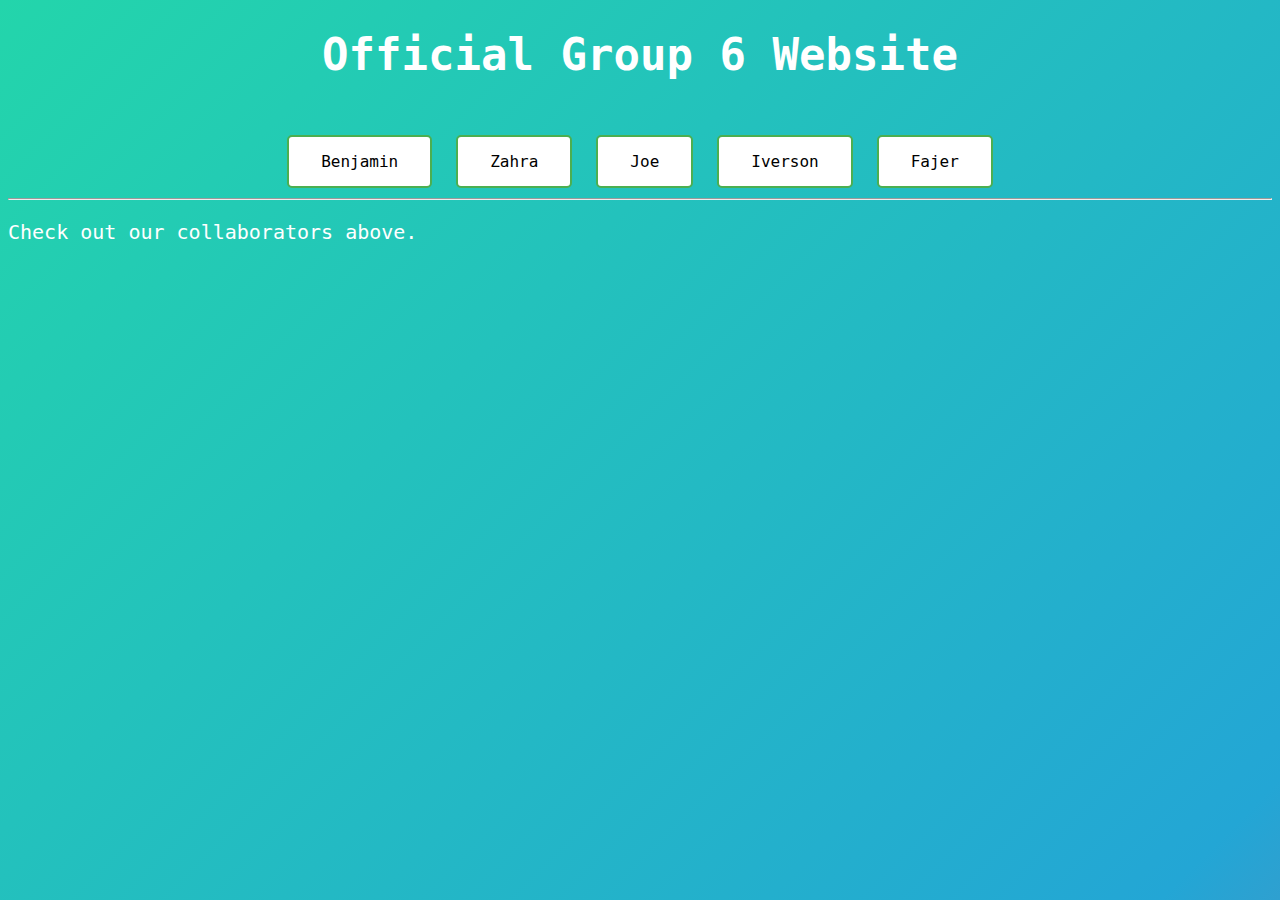
<file: index.html>
<!Doctype html>
<html>
<head>
<title>Welcome To Group 6</title>
<link rel="stylesheet"href="style.css"/>
</head>
<body>
<h1>Official Group 6 Website</h1>
<div class="center">
    <a href="Benjamin.html" class="button button1"> Benjamin</a>
    <a href="Zahra.html" class="button button1"> Zahra</a>
    <a href="Joe.html" class="button button1"> Joe</a>
    <a href="Iverson.html" class="button button1"> Iverson</a>
    <a href="Fajer.html" class="button button1">Fajer</a>
</div>
<hr />
<p>Check out our collaborators above.</p>
</body>
</html>
</file>
<file: style.css>
/*Group 6 css styling definitions*/
body{
	width: auto;
      min-height: auto;
	border: 5px;
}

/*This is the body specific to the keyframe gradient in the background the colourful background you see has this body*/
body {
    background: linear-gradient(-45deg, #ee7752, #e73c7e, #23a6d5, #23d5ab);
    background-size: 400% 400%;
    animation: gradient 15s ease infinite;
}

/*Horizontal line element spefications*/
hr{
   position:static;
   padding-top: 0.01px;
   margin-top: -15px;
   background: #eee;
}

/*center align elements*/
.center{
  text-align: center;
}

/*These buttons link our personal html to the main index.html. If you click on any name, it should take you to the webpage*/
.button {
  border-radius: 5px;
  color: white;
  padding: 15px 32px;
  text-align: center;
  text-decoration: none;
  display: inline-block;
  font-size: 16px;
  font-family: monospace;
  margin: 25px 10px;
  transition: all 0.3s ease-in-out;
  cursor: pointer;
}

/*Draws from .button and controls elements inside the button*/
.button1 {
  background-color: white; 
  color: black; 
  border: 2px solid #4CAF50;
}

/*Buttons turn green when you hover on them*/
.button1:hover {
  background-color: #4CAF50;
  color: white;
  transform: scale(1.15);
}

/*If pointer is hovered on buttons, it transforms by 4px*/
.button1:active {
  background-color: #3e8e41;
  box-shadow: 0 5px #675;
  transform: translateY(4px);
}

/*heading element*/
h1 {
  color: white;
  text-align: center;
  font-family:monospace;
  font-size: 44px;
}

/*Paragraph tag with specifications*/
p {
  font-family: monospace;
  font-size: 20px;
  color: white;
}

/*Instructions specific to the keyframe gradient*/
@keyframes gradient {
    0% {
        background-position: 0% 50%;
    }
    50% {
        background-position: 100% 50%;
    }
    100% {
        background-position: 0% 50%;
    }
}

/*This is for the table design in the personal pages*/

/*Iverson's html style changes*/
.table_Iverson {
  border-collapse: collapse;
  color: white;
  width: 60%;
  background-color: black;
  border-width: 1px;
  border-style: solid;
  border-image: initial;
}

.table_center_Iverson {
  margin-left: auto;
  margin-right: auto;
}

#Iverson_img {
  width: 25%;
  height: 25%;
}

/*Fajer's html style changes*/
.table_Fajer{
  border: 1px solid white;
  color: white;
  width: 100%;
}

#small_pic {

    height: 500px;
    width: 600px;

}

/*Zahra's html style changes*/
.table_Zahra{
  border: 1px solid white;
  color: white;
  width: 50%;
}

/* Start of Joe's css specifications*/
.Joe_content {
  background-color:rgba(248,250,251,.5);
  border: 50px solid #f8fafb;
  box-sizing:border-box;
  padding:2vmin;
  position:relative;
  width: 1100px;
  height: auto;
  text-align:center;
  top:50%;
  margin-bottom: 0px;
  transform:translate(6%, 0%);
}
.Joe_div1{
  background: rgba(248, 250, 251, 1);
  position: relative;
  padding: 2vmin;
  top: 50%;
  width: 1074px;
  height: auto; 
  margin-bottom: 0px;
  text-align: center;
  transform:translate(6%, 0%);
}
Joe_p1{
 font-size: 20px;
 font-family: monospace;
 text-align: center;
}
Joe_h1{
   font-size: 40px;
   font-family: monospace;
   text-align: center;
   font-weight: bold;
}
.table_Joe {
  font-family: monospace;
  width:60%;
  margin-left:auto;	
  margin-right:auto;
}
.td_Joe, .th_Joe {
  border: 1px solid black;
  text-align: center;
  padding: 7px;
  justify-content: middle;
}

.tr_Joe:nth-child(even) {
  background-color: #dddddd;
}
/*End of Joe's css specifications*/
</file>
